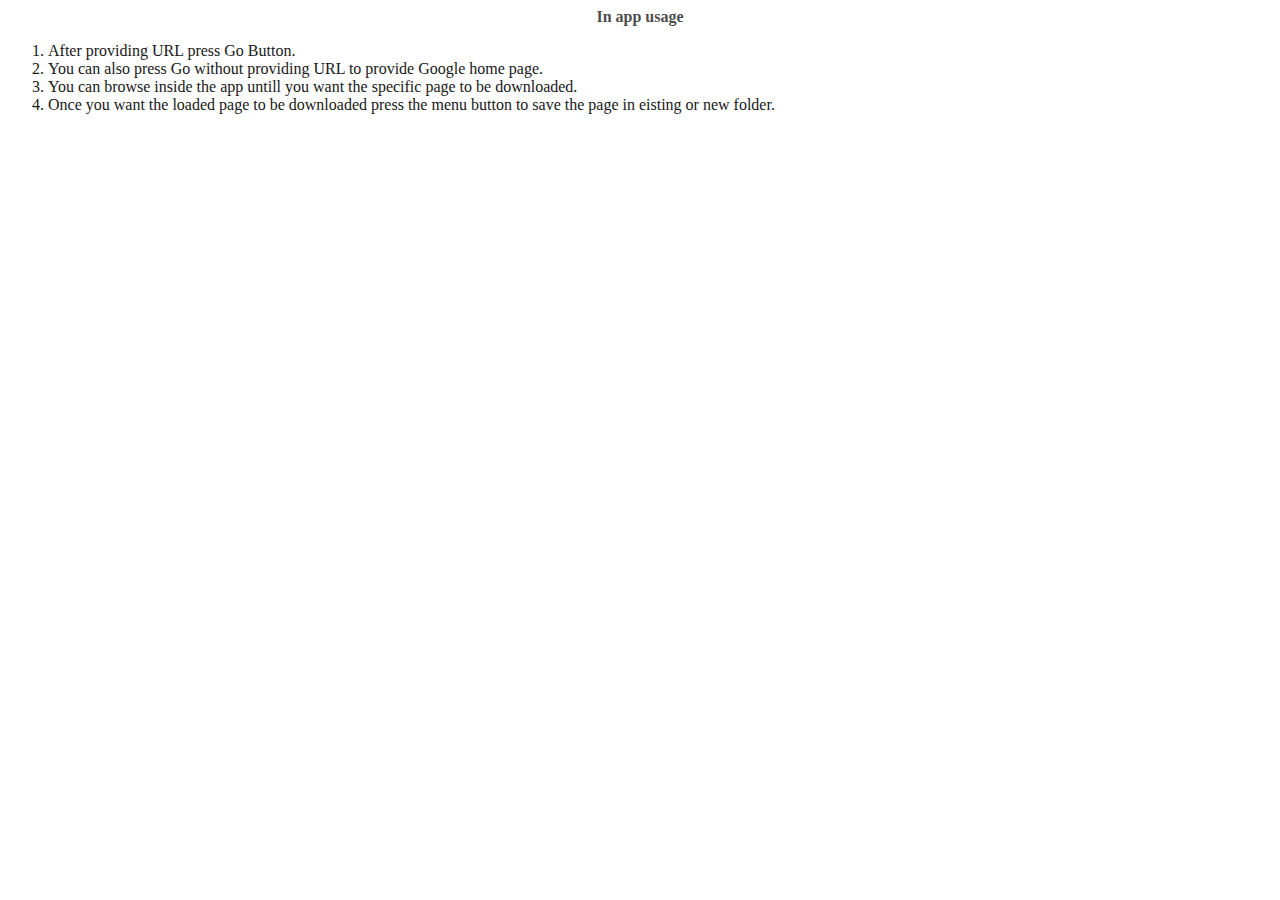
<file: WebPageSaver/res/drawable-hdpi/inappusage.html>
<html>
 <head>
 <meta http-equiv="Access-Control-Allow-Origin" content="*">
 </head>
  <div style="text-align:center;">
  <b style="font-family:rosemary;opacity:0.7;align:center;position:relative;">In app usage</b>
  </div>
    <ol style="color:black;font-family:rosemary;opacity:0.9;" >
      <li>After providing URL press Go Button.</li> 
      <li>You can also press Go without providing URL to provide Google home page.</li>
      <li>You can browse inside the app untill you want the specific page to be downloaded.</li>
      <li>Once you want the loaded page to be downloaded press the menu button to save the page in eisting or new folder.</li>
    </ol>
  </html>
</file>
